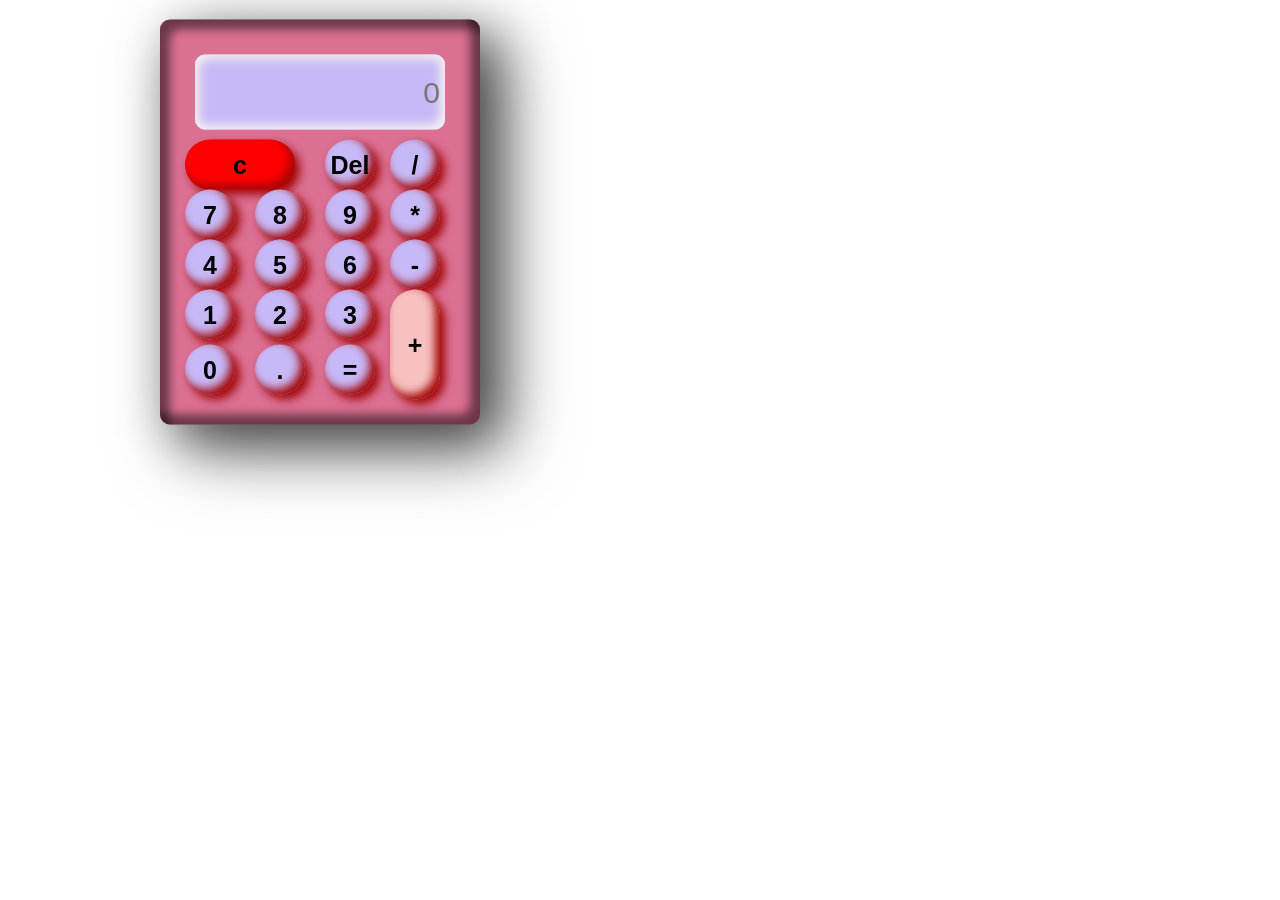
<file: index.html>
<!DOCTYPE html>
<html lang="en">
<head>
    <meta charset="UTF-8">
    <meta name="viewport" content="width=device-width, initial-scale=1.0">
    <title>Celclutar</title>
    <link rel="stylesheet" href="./style.css">
</head>
<body>
    <div class="container">
        <div class="celcluter">
            <input type="text" class="uotput" placeholder="0"id="result">
            <div class="all-btn">

                
            <button class="clr" onclick="clrAll()">c</button>
            <button onclick="Del()">Del</button>
            <button onclick="numShow('/')">/</button>
            <button onclick="numShow('7')">7</button>
            <button onclick="numShow('8')">8</button>
            <button onclick="numShow('9')">9</button>
            <button onclick="numShow('*')">*</button>
            <button onclick="numShow('4')">4</button>
            <button onclick="numShow('5')">5</button>
            <button onclick="numShow('6')">6</button>
            <button onclick="numShow('-')">-</button>
            <button onclick="numShow('1')">1</button>
            <button onclick="numShow('2')">2</button>
            <button onclick="numShow('3')">3</button>
            <button class="plas" onclick="numShow('+')">+</button>
            <button onclick="numShow('0')">0</button>
            <button onclick="numShow('.')">.</button>
            <button onclick="calculate()">=</button>
 
            </div>
        </div>
    </div>
    <script>

        let result = document.getElementById("result");

        function numShow(num){
            result.value += num;
        }

        function clrAll(){
            result.value = "";
        }
        
        function Del(){
            result.value = result.value.slice(0, -1);
        }
        function calculate(){
            let x = result.value;
            let y = eval(x);

            result.value = y;
        }

    </script>
    
</body>
</html>
</file>
<file: style.css>
*{
    padding: 0;
    margin: 0;
    box-sizing: border-box;
}
.container{
    max-width: 500px;
    background: ghostwhite;
    position: relative;
}

.celcluter{
    position: absolute;
    top:222px;
    left: 0px;
    border-radius: 10px;
    background: palevioletred;
    transform: translate(50%, -50%);
    text-align: center;
    padding:25px ;
    box-shadow: 25px 25px 70px rgba(0, 0, 0, 0.5),15px 15px 50px rgba(0, 0, 0, 0.5),
    inset 10px 10px 10px rgba(0, 0, 0, 0.5),
    inset -10px -10px 10px rgba(0, 0, 0, 0.5);
}
.uotput{
    width: 250px;
    height: 75px;
    text-align: end;
    background-color: rgb(230, 11, 175);
    box-sizing: 10px;
    font-size: 30px;
    border: 0;
    padding: 5px;
    border-radius: 10px;
    box-shadow: inset 5px 5px 10px #f3ecec,
     inset -5px -5px 10px #f3f0f0;
    background-color:rgb(199, 185, 247);
    margin: 10px;
    
  

}
.all-btn{
    display: grid;
    grid-template-columns: auto auto auto auto;
}
.all-btn button{
    width: 50px;
    height: 50px;
    border-radius: 50px;
    border: none;
    font-size: 25px;
    font-weight: bold;
    box-shadow: 5px 5px 10px #a30707, inset -5px -5px 10px #a30707;
    background-color:rgb(199, 185, 247)

}
.all-btn button:active{
    box-shadow: 0 0 10px yellow;
}

.all-btn .clr{
grid-column: span 2;
width:110px;
background-color: red;
}
.all-btn .plas{
grid-row: span 2;
height:110px;
background-color: rgb(247, 193, 193);
}




@media screen and (max-width: 576px) {
    .celcluter{
        top:265px;
        left: -134px;
        height: 500px;
       
    }
    .all-btn button{
        margin-top: 20px;
    }

}
</file>
<file: celcluter.css>
*{
    padding: 0;
    margin: 0;
    box-sizing: border-box;
}
.container{
    max-width: 500px;
    background: ghostwhite;
    position: relative;
}

.celcluter{
    position: absolute;
    top:222px;
    left: 0px;
    border-radius: 10px;
    background: palevioletred;
    transform: translate(50%, -50%);
    text-align: center;
    padding:25px ;
    box-shadow: 25px 25px 70px rgba(0, 0, 0, 0.5),15px 15px 50px rgba(0, 0, 0, 0.5),
    inset 10px 10px 10px rgba(0, 0, 0, 0.5),
    inset -10px -10px 10px rgba(0, 0, 0, 0.5);
}
.uotput{
    width: 250px;
    height: 75px;
    text-align: end;
    background-color: rgb(230, 11, 175);
    box-sizing: 10px;
    font-size: 30px;
    border: 0;
    padding: 5px;
    border-radius: 10px;
    box-shadow: inset 5px 5px 10px #f3ecec,
     inset -5px -5px 10px #f3f0f0;
    background-color:rgb(199, 185, 247);
    margin: 10px;
    
  

}
.all-btn{
    display: grid;
    grid-template-columns: auto auto auto auto;
}
.all-btn button{
    width: 50px;
    height: 50px;
    border-radius: 50px;
    border: none;
    font-size: 25px;
    font-weight: bold;
    box-shadow: 5px 5px 10px #a30707, inset -5px -5px 10px #a30707;
    background-color:rgb(199, 185, 247)

}
.all-btn button:active{
    box-shadow: 0 0 10px yellow;
}

.all-btn .clr{
grid-column: span 2;
width:110px;
background-color: red;
}
.all-btn .plas{
grid-row: span 2;
height:110px;
background-color: rgb(247, 193, 193);
}




@media screen and (max-width: 576px) {
    .celcluter{
        top:222px;
        left: -134px;
       
    }

}
</file>
